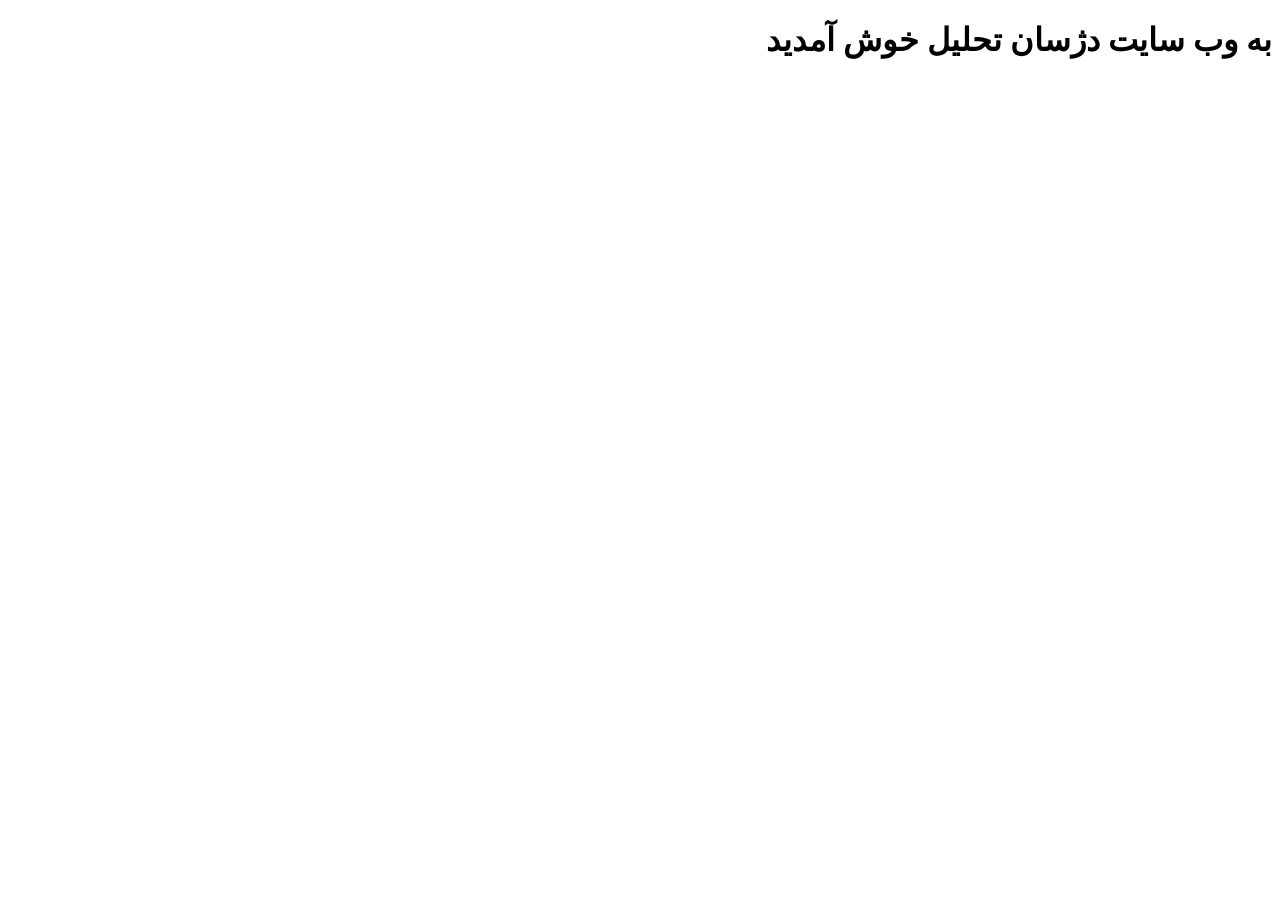
<file: index.html>
<!DOCTYPE html>
<html lang="fa" dir="rtl">
<head>
    <meta charset="UTF-8">
    <meta name="viewport" content="width=device-width, initial-scale=1.0">
    <title>دژسان تحلیل</title>
</head>
<body>

<h1>به وب سایت دژسان تحلیل خوش آمدید</h1>

</body>
</html>
</file>
